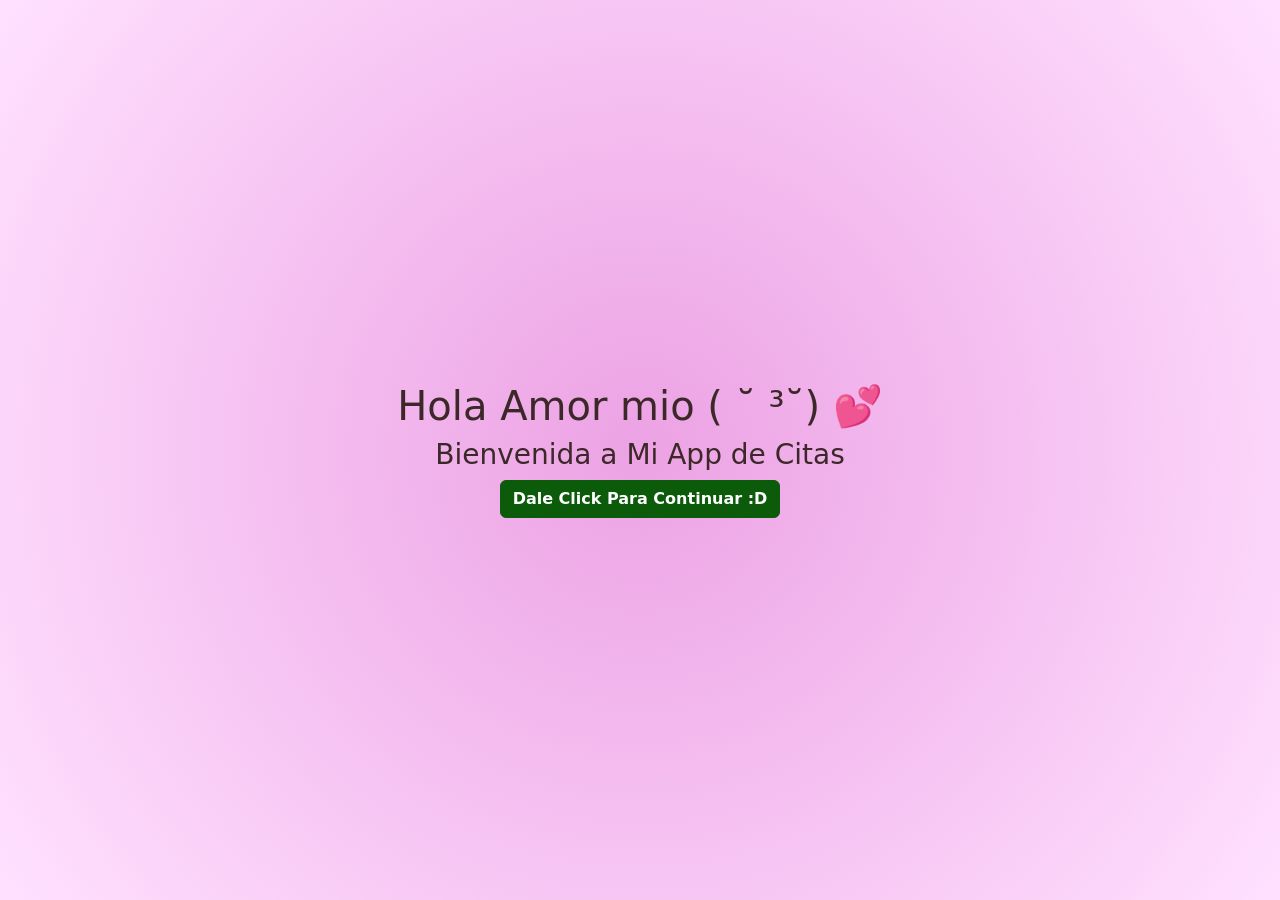
<file: index.html>
<!doctype html>
<html lang="es">
  <head>
    <meta charset="utf-8">
    <meta name="viewport" content="width=device-width, initial-scale=1">
    <title>Mi App de Citas</title>
    <link href="https://cdn.jsdelivr.net/npm/bootstrap@5.3.8/dist/css/bootstrap.min.css" rel="stylesheet" integrity="sha384-sRIl4kxILFvY47J16cr9ZwB07vP4J8+LH7qKQnuqkuIAvNWLzeN8tE5YBujZqJLB" crossorigin="anonymous">
    <link rel="stylesheet" href="style.css">

    <style>
      
      body{
        display: grid;
        place-items: center;
        text-align: center;
      }

    </style>


  </head>
  <body>
    <main>
      <h1>Hola Amor mio ( ˘ ³˘) 💕</h1>
      <h3>Bienvenida a Mi App de Citas</h3>
      <button type="button" class="btn boton-verde" onclick="window.location.href='agenda.html'" id="boton-verde">
        Dale Click Para Continuar :D
      </button>
    </main>

    <script src="https://cdn.jsdelivr.net/npm/bootstrap@5.3.8/dist/js/bootstrap.bundle.min.js" integrity="sha384-FKyoEForCGlyvwx9Hj09JcYn3nv7wiPVlz7YYwJrWVcXK/BmnVDxM+D2scQbITxI" crossorigin="anonymous"></script>
  </body>
</html>
</file>
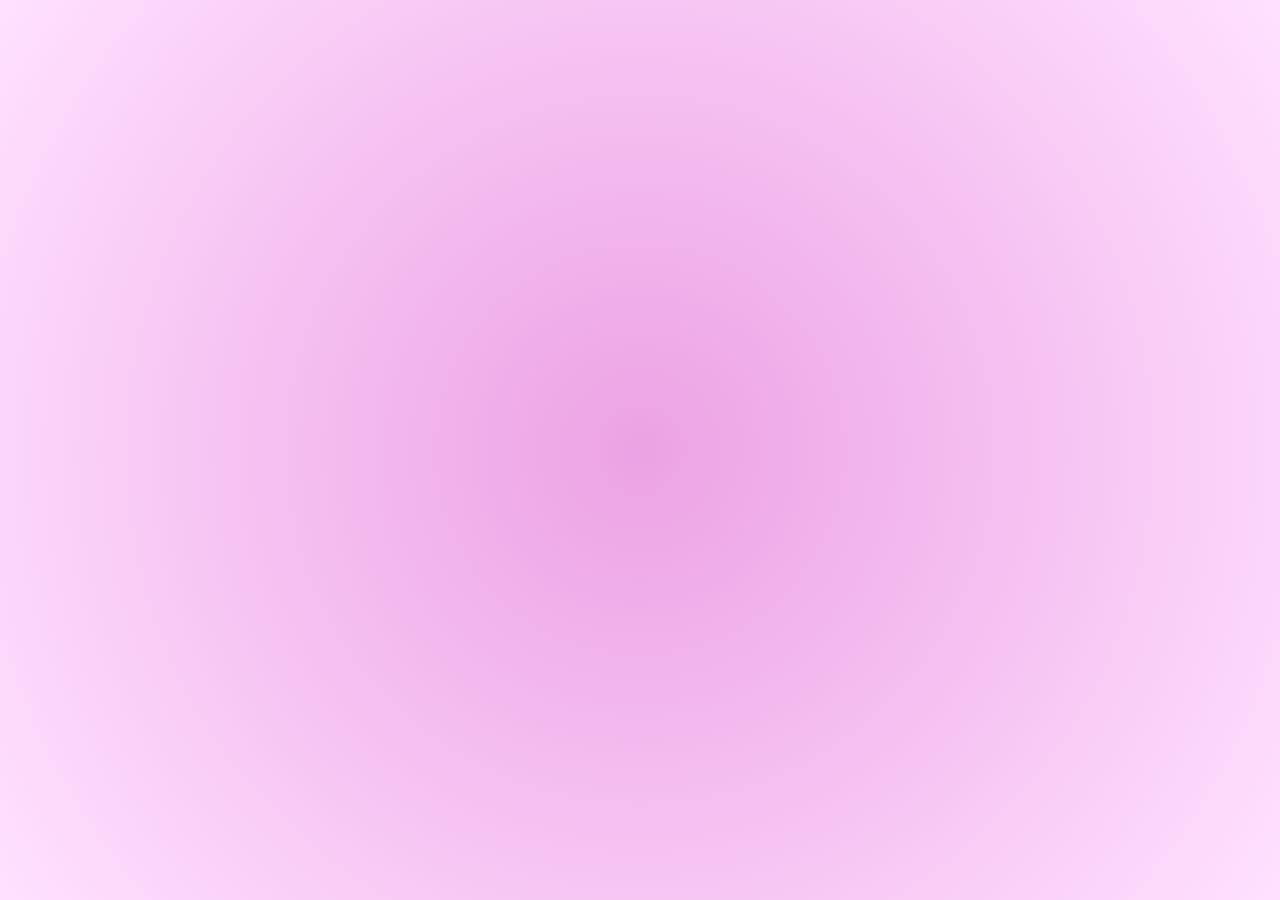
<file: agenda.html>
<!doctype html>
<html lang="es">
  <head>
    <meta charset="utf-8">
    <meta name="viewport" content="width=device-width, initial-scale=1">
    <title>Mi App de Citas</title>
    <link href="https://cdn.jsdelivr.net/npm/bootstrap@5.3.8/dist/css/bootstrap.min.css" rel="stylesheet" integrity="sha384-sRIl4kxILFvY47J16cr9ZwB07vP4J8+LH7qKQnuqkuIAvNWLzeN8tE5YBujZqJLB" crossorigin="anonymous">
    <link rel="stylesheet" href="style.css">
  </head>
  <body>
    
    

    <script src="https://cdn.jsdelivr.net/npm/bootstrap@5.3.8/dist/js/bootstrap.bundle.min.js" integrity="sha384-FKyoEForCGlyvwx9Hj09JcYn3nv7wiPVlz7YYwJrWVcXK/BmnVDxM+D2scQbITxI" crossorigin="anonymous"></script>
  </body>
</html>
</file>
<file: style.css>
/* fondo base: #fbb8ff
    Texto: rgb(60, 40, 40);
*/

:root {
    --color-cafe: rgb(60, 40, 40);
}

html {
    height: 100%;
}

body {
    margin: 0; /* Quita el margen por defecto del navegador */
    min-height: 100vh; /* Ocupa todo el alto de la pantalla */
    box-sizing: border-box;

    background-image: radial-gradient(circle, #eca2e4, #ffe1ff);
    background-repeat: no-repeat; /* Evita que el degradado se repita */
    background-attachment: fixed; /* El degradado cubre siempre toda la ventana */
    color: var(--color-cafe);
    
}

.pagina-inicio {
    display: flex;
    flex-direction: column;
}


.navbar-superior {
    width: 100%;
    flex-shrink: 0;
    background-color: var(--color-cafe);
}

.navbar-superior .navbar-brand,
.navbar-superior .navbar-nav .nav-link {
    color: white;
}

.navbar-superior .navbar-toggler-icon {
    filter: invert(1);
}

.contenido-principal {
    flex: 1;
    display: flex;
    flex-direction: column;
    align-items: center;
    justify-content: center;
    text-align: center;
    font-weight: bold;
    color: var(--color-cafe);
}



.boton-verde {
    background-color: rgb(11, 91, 11);
    border-color: rgb(11, 91, 11);
    color: white;
    font-weight: bold;

}


.boton-verde:hover {
    background-color: rgb(16, 118, 16);
    border-color: rgb(16, 118, 16);
    color: white;
}
</file>
